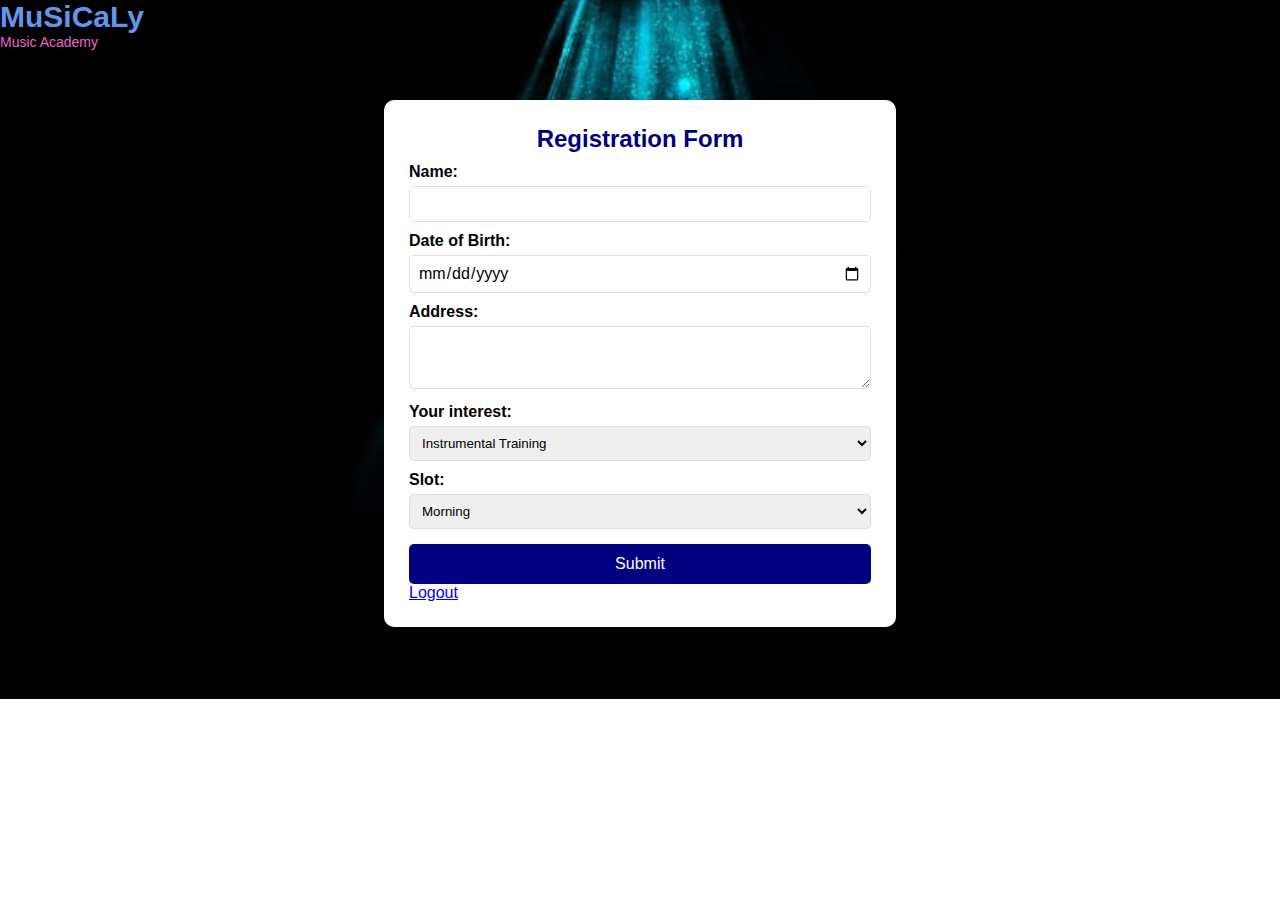
<file: music/reg.html>
<!DOCTYPE html>
<html lang="en">
<head>
    <meta charset="UTF-8">
    <meta name="viewport" content="width=device-width, initial-scale=1.0">
    <title>MuSiCaLy - Music Academy</title>
    <link rel="stylesheet" href="style1.css">
    <style>
        /* General Styling */
        body {
            font-family: Arial, sans-serif;
            background: url('3.jpg') no-repeat center center/cover;
            margin: 0;
            padding: 0;
        }
        .main {
            width: 100%;
            min-height: 100vh;
            background: rgba(255, 255, 255, 0.8); /* Light overlay for readability */
        }
        
        /* Navbar Styling */
        .icon h3 {
            color: cornflowerblue;
            font-size: 30px;
            font-weight: bold;
        }
        .icon h5 {
            margin: 0;
            font-size: 14px;
            font-weight: normal;
        }

        /* Registration Form Styling */
        .form-container {
            width: 40%;
            margin: 50px auto;
            background: white;
            padding: 25px;
            border-radius: 10px;
            box-shadow: 0 0 15px rgba(0, 0, 0, 0.2);
        }
        .form-container h2 {
            text-align: center;
            color: navy;
        }
        label {
            font-weight: bold;
            display: block;
            margin-top: 10px;
        }
        input, select, textarea {
            width: 100%;
            padding: 8px;
            margin-top: 5px;
            border: 1px solid #ddd;
            border-radius: 5px;
            box-sizing: border-box;
        }
        .checkbox-group {
            display: flex;
            flex-wrap: wrap;
            gap: 10px;
            margin-top: 5px;
        }
        .btn {
            background: navy;
            color: white;
            padding: 10px;
            border: none;
            width: 100%;
            cursor: pointer;
            font-size: 16px;
            margin-top: 15px;
            border-radius: 5px;
        }
        .btn:hover {
            background: darkblue;
        }

        /* Responsive Design */
        @media screen and (max-width: 768px) {
            .form-container {
                width: 85%;
                padding: 20px;
            }
        }

    </style>
</head>
<body>
    <div class="icon">
        <h3>MuSiCaLy</h3>
        <h5>Music Academy</h5>
    </div>

    <!-- Registration Form -->
    <div class="form-container">
        <h2>Registration Form</h2>
        <form action="reg.php" method="POST">
            <label for="name">Name:</label>
            <input type="text" name="name" id="name" required>

            <label for="dob">Date of Birth:</label>
            <input type="date" name="dob" id="dob" required>

            <label for="address">Address:</label>
            <textarea name="address" id="address" rows="3" required></textarea>

            <label for="branch">Your interest:</label>
            <select name="branch" id="branch" required>
                <option value="Guitar">Instrumental Training</option>
                <option value="Piano">Vocal Training</option>
                <option value="Violin">Music Theory Basics</option>
                <option value="Violin">Introduction to Singing Styles</option>
                <option value="Violin">Simple Songwriting & Lyrics</option>
                <option value="Violin">Rhythm & Percussion</option>
            </select>

            

            <label for="slot">Slot:</label>
            <select name="slot" id="slot" required>
                <option value="Morning">Morning</option>
                <option value="Afternoon">Afternoon</option>
                <option value="Evening">Evening</option>
            </select>

            
            <button type="submit" class="btn">Submit</button>
        </form>
        <a href="logout.php">Logout</a>
    </div>

</body>
</html>
</file>
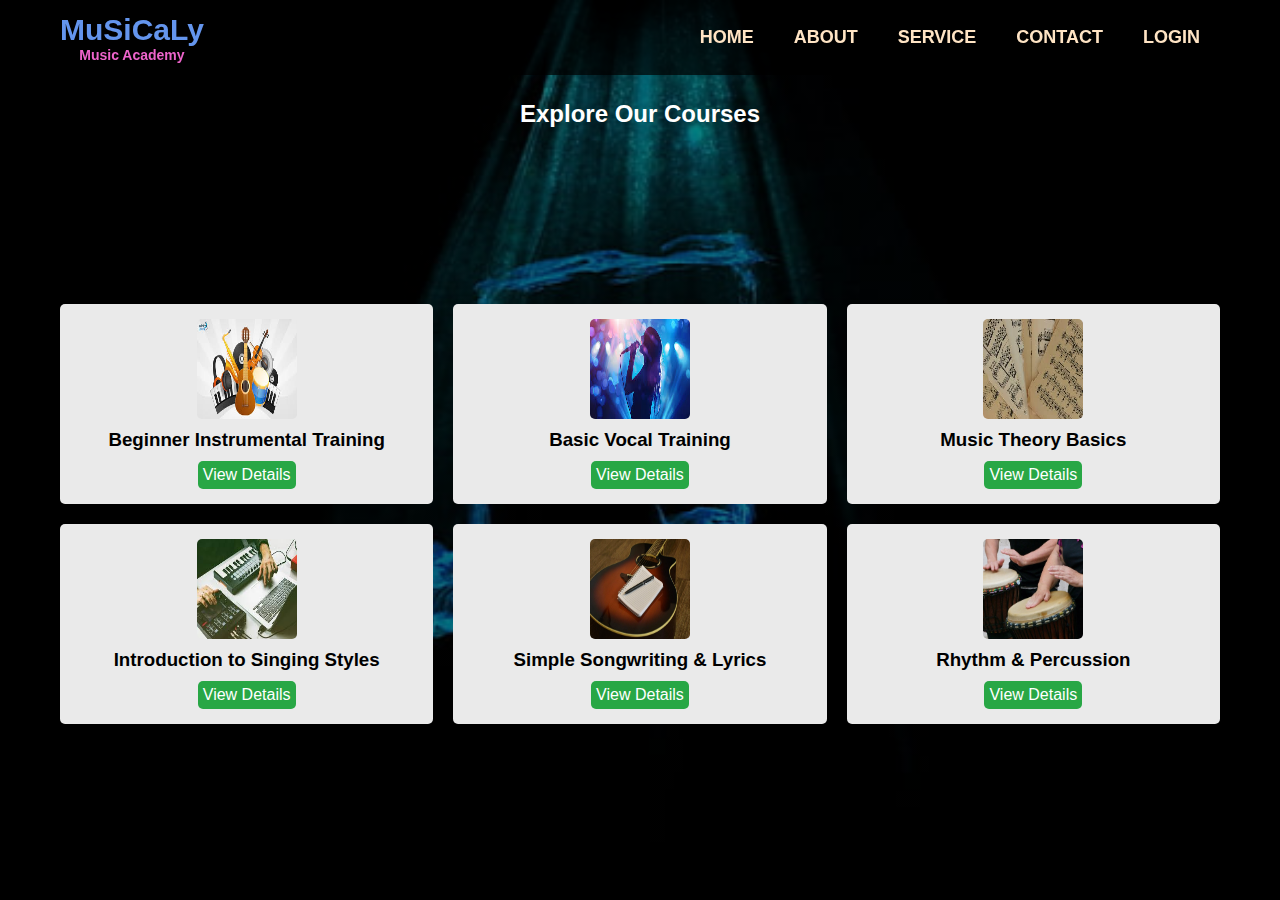
<file: music/service3.html>
<!DOCTYPE html>
<html lang="en">
<head>
    <meta charset="UTF-8">
    <meta name="viewport" content="width=device-width, initial-scale=1.0">
    <title>MuSiCaLy - Music Academy</title>
    <link rel="stylesheet" href="style1.css">
    <style>
        .course-list {
            display: grid;
            grid-template-columns: repeat(auto-fit, minmax(300px, 1fr));
            gap: 20px;
            width: 100%;
            max-width: 1200px;
            margin: auto;
            padding: 20px;
        }
        .course {
            display: flex;
            align-items: center;
            background: #eaeaea;
            padding: 15px;
            border-radius: 5px;
            flex-direction: column;
            cursor: pointer;
            text-align: center;
            width: 100%;
            box-sizing: border-box;
        }
        .course img {
            width: 100px;
            height: 100px;
            border-radius: 5px;
            margin-bottom: 10px;
        }
        .course h3 {
            margin: 0;
        }
        .course p {
            color: black;
            display: none;
            margin-top: 10px;
        }
        .dropdown {
            text-align: center;
            background: #28a745;
            color: white;
            padding: 5px;
            border-radius: 5px;
            cursor: pointer;
            margin-top: 10px;
        }
        h3, p {
        color: black;
    }
    </style>
</head>
<body>
    <div class="main">
        <div class="navbar">
            <div class="icon">
                <h2>MuSiCaLy</h2>
                <h5>Music Academy</h5>
            </div>

            <div class="menu">
                <ul>
                    <li><a href="home.html">HOME</a></li>
                    <li><a href="about4.html">ABOUT</a></li>
                    <li><a href="service3.html">SERVICE</a></li>
                    <li><a href="contact.php">CONTACT</a></li>
                    <li><a href="index.php">LOGIN</a></li>
                </ul>
            </div>
        </div>

        <div class="content">
            <h2 class="section-title">Explore Our Courses</h2>
        </div>

        <div class="course-list">
            <div class="course" onclick="toggleDescription(this)">
                <img src="instru.jpg" alt="Instrumental Training">
                <h3>Beginner Instrumental Training </h3>
                <div class="dropdown">View Details</div>
                <p>Beginner Instrumental Training is the perfect starting point for anyone looking to learn a musical instrument.
                     This course provides a structured and engaging introduction to instruments like the guitar, piano, violin, and drums. Students will learn the fundamentals, including proper hand positioning, posture, and essential playing techniques.
                     The focus is on building confidence and comfort with the instrument while gradually developing musical skills..</p>
            </div>

            <div class="course" onclick="toggleDescription(this)">
                <img src="vocal.jpg" alt="Vocal Training">
                <h3>Basic Vocal Training </h3>
                <div class="dropdown">View Details</div>
                <p>Basic Vocal Training is designed for beginners who want to develop their singing abilities and build a strong vocal foundation. This course covers essential techniques such as breath control, pitch accuracy, vocal warm-ups, and posture. 
                    Students will learn how to use their diaphragm effectively to produce a clear and powerful voice while avoiding strain and fatigue.
                    The course also introduces vocal exercises that enhance range, tone quality, and flexibility.
                     Through guided practice, students will improve their ability to hold notes, 
                     transition between pitches smoothly, and sing with better clarity.</p>
            </div>

            <div class="course" onclick="toggleDescription(this)">
                <img src="theory.jpg" alt="Music Theory">
                <h3>Music Theory Basics </h3>
                <div class="dropdown">View Details</div>
                <p>Music Theory Basics is an essential course for anyone looking to understand the fundamentals of music. It covers key concepts such as musical notation, rhythm, scales, chords, and key signatures. 
                     will learn how to read sheet music, recognize different note values, and understand time signatures, which are crucial for playing and composing music accurately.
                    The course also introduces the concept of harmony and melody, teaching how notes interact to create pleasing sounds.
                     Students will explore major and minor scales, intervals, and chord progressions, which form the building blocks of music composition.</p>
            </div>

            <div class="course" onclick="toggleDescription(this)">
                <img src="learn.jpg" alt="Singing Styles">
                <h3>Introduction to Singing Styles </h3>
                <div class="dropdown">View Details</div>
                <p>Introduction to Singing Styles is a course designed to help students explore various vocal genres and develop their unique singing voice. 
                    It introduces different singing styles such as classical, pop, rock, jazz, folk, R&B, and musical theatre, highlighting the techniques and characteristics that define each genre.
                    Students will learn how vocal techniques vary across styles—for example, the controlled vibrato in classical singing, the belting technique in musical theatre, or the breathy tone in jazz. </p>
            </div>

            <div class="course" onclick="toggleDescription(this)">
                <img src="lyrics.jpg" alt="Songwriting & Lyrics">
                <h3>Simple Songwriting & Lyrics </h3>
                <div class="dropdown">View Details</div>
                <p>Simple Songwriting & Lyrics is a beginner-friendly course designed to help students express their creativity through music. 
                    This course covers the essential elements of songwriting, including melody creation, chord progressions, and lyrical storytelling.
                     Students will learn how to structure a song, from writing verses and choruses to crafting catchy hooks that resonate with listeners.
                     The course also explores different lyrical styles, helping students find their unique voice and message.</p>
            </div>

            <div class="course" onclick="toggleDescription(this)">
                <img src="rhythm.jpg" alt="Rhythm & Percussion">
                <h3> Rhythm & Percussion </h3>
                <div class="dropdown">View Details</div>
                <p>Rhythm & Percussion is a fundamental course designed to help students understand the core of musical timing and beat. Rhythm is the heartbeat of music, and this course focuses on developing a strong sense of timing, coordination, and groove.
                     Students will explore essential rhythmic patterns, time signatures, and counting techniques that apply to all forms of music.
                     Students will learn basic drumming techniques, hand coordination exercises, and how to play different beats and fills.</p>
            </div>
        </div>
    </div>

    <script>
        function toggleDescription(course) {
            let description = course.querySelector("p");
            description.style.display = description.style.display === "none" || description.style.display === "" ? "block" : "none";
        }
    </script>
</body>
</html>
</file>
<file: music/style1.css>
/* Reset Styles */
* {
    margin: 0;
    padding: 0;
    box-sizing: border-box;
    font-family: Arial, sans-serif;
}

/* Main Section */
.main {
    width: 100%;
    height: 100vh;
    background: linear-gradient(to top, rgba(0,0,0,0.5) 50%, rgba(0,0,0,0.5) 50%), url('3.jpg');
    background-position: center;
    background-size: cover;
    display: flex;
    flex-direction: column;
    align-items: center;
    text-align: center;
    color: white;
}

/* Navbar */
.navbar {
    width: 100%;
    max-width: 1200px;
    height: 75px;
    display: flex;
    justify-content: space-between;
    align-items: center;
    padding: 0 20px;
    position: fixed;
    top: 0;
    background: rgba(0, 0, 0, 0.7);
    z-index: 1000;
}

/* Logo */
.icon h2 {
    color: cornflowerblue;
    font-size: 30px;
    font-weight: bold;
}

.icon h5 {
    color: rgb(237, 100, 203);
    font-size: 14px;
}

/* Menu */
.menu ul {
    list-style: none;
    display: flex;
    align-items: center;
}

.menu ul li {
    margin: 0 20px;
    font-size: 18px;
}

.menu ul li a {
    text-decoration: none;
    color: bisque;
    font-weight: bold;
    transition: 0.3s;
}

.menu ul li a:hover {
    color: brown;
}

/* Search Box */
.search {
    display: flex;
    align-items: center;
}


.btn {
    width: 100px;
    height: 40px;
    background: coral;
    border: none;
    color: beige;
    font-size: 15px;
    border-radius: 0 5px 5px 0;
    cursor: pointer;
}

.btn:hover {
    background: darkred;
}

/* Content */
.content {
    max-width: 1200px;
    text-align: center;
    margin-top: 100px;
}

.content h1 {
    font-size: 50px;
    letter-spacing: 5px;
}

.content .par {
    font-size: 20px;
    line-height: 1.5;
}

/* Login Form */
.container {
    background: #fff;
    width: 90%;
    max-width: 450px;
    padding: 2rem;
    margin: 50px auto;
    border-radius: 10px;
    box-shadow: 0 5px 20px rgba(0, 0, 0, 0.1);
    text-align: center;
}

.form-title {
    font-size: 1.5rem;
    font-weight: bold;
    margin-bottom: 1rem;
}

.input-group {
    margin-bottom: 15px;
    position: relative;
}

input {
    width: 100%;
    padding: 10px;
    font-size: 16px;
    border: none;
    border-bottom: 2px solid #757575;
    outline: none;
}

input:focus {
    border-bottom: 2px solid #ff0077;
}

.links {
    display: flex;
    justify-content: space-between;
    margin-top: 15px;
    font-size: 14px;
}

/* Button */
.btn {
    font-size: 1rem;
    padding: 10px;
    border-radius: 5px;
    background: rgb(125, 125, 235);
    color: white;
    cursor: pointer;
    width: 100%;
    transition: 0.3s;
}

.btn:hover {
    background: #07001f;
}

/* Mobile Menu */
.menu-icon {
    display: none;
    font-size: 30px;
    cursor: pointer;
    color: white;
}

/* Responsive Design */
@media (max-width: 768px) {
    .navbar {
        flex-direction: row;
        justify-content: space-between;
        padding: 10px 20px;
    }

    .menu ul {
        display: none;
        flex-direction: column;
        background: rgba(0, 0, 0, 0.8);
        position: absolute;
        top: 60px;
        right: 20px;
        width: 200px;
        text-align: center;
        border-radius: 5px;
    }

    .menu ul li {
        padding: 10px;
    }

    .menu ul li a {
        font-size: 18px;
    }

    .menu.active ul {
        display: flex;
    }

    .menu-icon {
        display: block;
    }

    .content h1 {
        font-size: 40px;
    }

    .container {
        width: 90%;
    }
}

@media (max-width: 480px) {
    .navbar {
        padding: 10px;
    }

    .icon h2 {
        font-size: 24px;
    }

    .menu ul {
        width: 100%;
    }

    .content h1 {
        font-size: 30px;
    }

    .container {
        width: 95%;
    }
}
</file>
